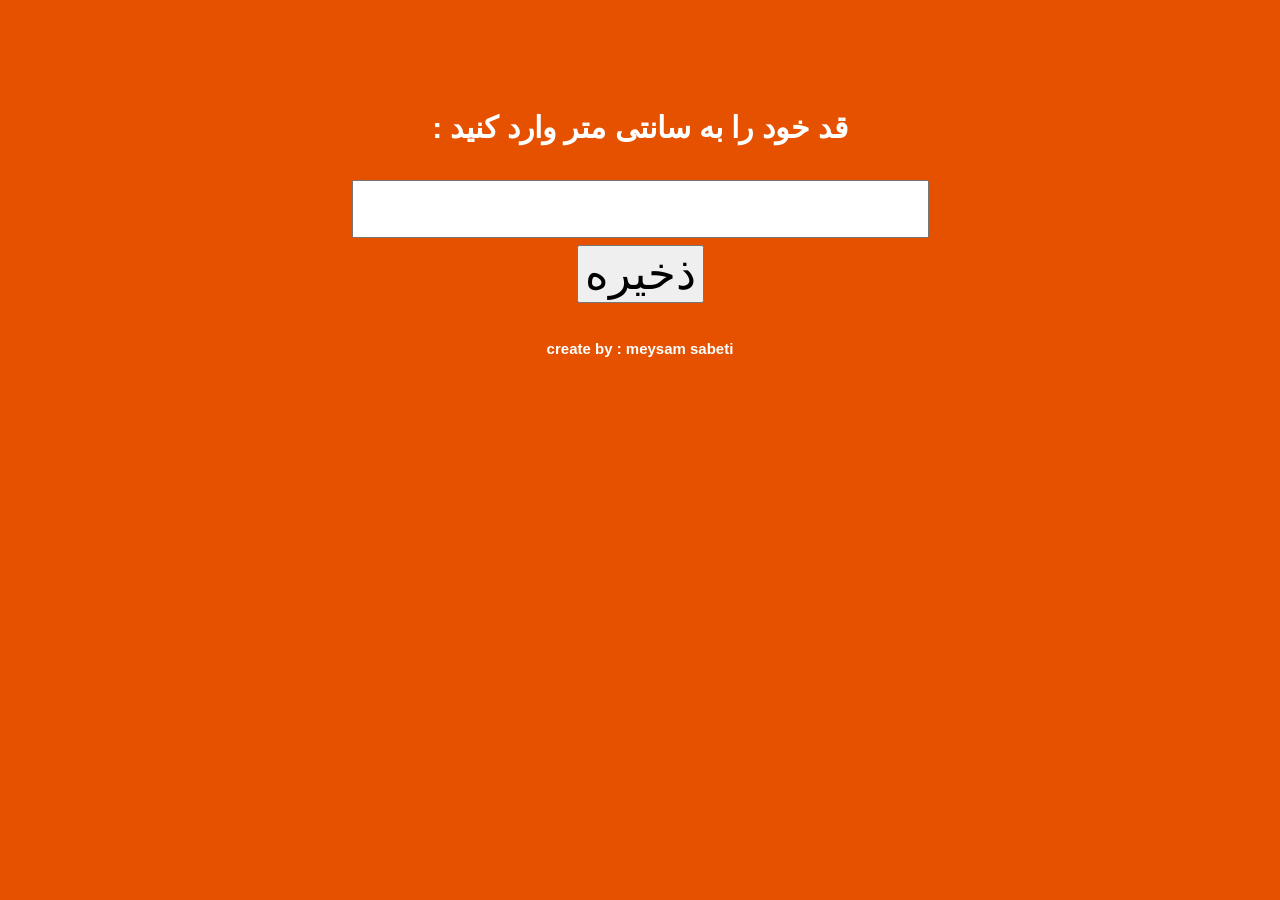
<file: index.html>
<html lang="en">

<head>
    <meta charset="UTF-8">
    <meta http-equiv="X-UA-Compatible" content="IE=edge">
    <meta name="viewport" content="width=device-width, initial-scale=1.0">
    <link rel="stylesheet" href="./materialize/css/materialize.min.css">
    <link rel="stylesheet" href="./materialize/css/materialize-rtl.css">
    <link rel="stylesheet" href="./style.css">
    <title>محاسبه شگفت انگیز قد !</title>
</head>

<body class=" orange darken-4 white-text   ">
    <div class="row">

            <div class="col l2"></div>

            <div class="col s12 m12 l8 center-align main">
                <form action="#" id="form">
                    <label class="white-text" for="hight">قد خود را به سانتی متر وارد کنید :</label>
                    <br>
                    <input class="browser-default" type="text" name="hight" id="hight">
                    <input type="submit" value="ذخیره">
                </form>
                <div class="red darken-4 result"></div>
            </div>

            <div class="col l2"></div>
    </div>
    <p class="creator center">create by : meysam sabeti</p>


    <script src="./materialize/js/materialize.min.js"></script>
    <script src="./app.js"></script>
</body>

</html>
</file>
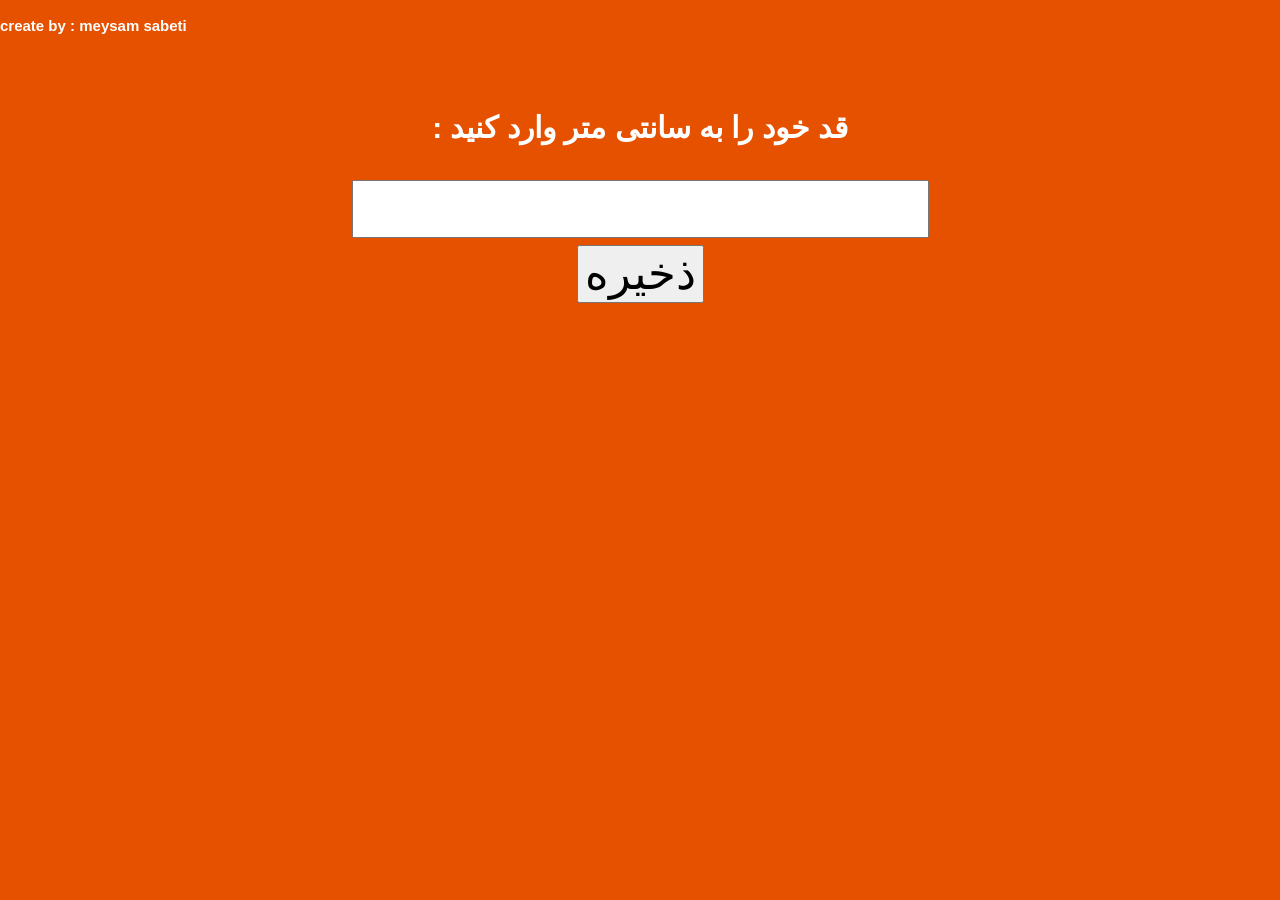
<file: root.html>
<html lang="en">

<head>
    <meta charset="UTF-8">
    <meta http-equiv="X-UA-Compatible" content="IE=edge">
    <meta name="viewport" content="width=device-width, initial-scale=1.0">
    <link rel="stylesheet" href="./materialize/css/materialize.min.css">
    <link rel="stylesheet" href="./materialize/css/materialize-rtl.css">
    <link rel="stylesheet" href="./style.css">
    <title>محاسبه شگفت انگیز قد !</title>
</head>

<body class=" orange darken-4 white-text   ">
    <div class="row">
        <p class="creator left">create by : meysam sabeti</p>

        <div class="col l2"></div>

        <div class="col s12 m12 l8 center-align main">
            <form action="#" id="form">
                <label class="white-text" for="hight">قد خود را به سانتی متر وارد کنید :</label>
                <br>
                <input class="browser-default" type="text" name="hight" id="hight">
                <input type="submit" value="ذخیره">
            </form>
            <div class="result"></div>
        </div>

        <div class="col l2"></div>


    </div>

    <script src="./materialize/js/materialize.min.js"></script>
    <script src="./app.js"></script>
</body>

</html>
</file>
<file: style.css>
body{
    box-sizing: border-box;
}
.main{
    margin-top: 7rem;
}
.row2{
    display: flex;
    align-items: center;
    justify-content: center;
    flex-direction:row;
}
#form{
    display: flex;
    align-items: center;
    justify-content: center;
    flex-direction: column;
}
#form input{
    margin-top: 0.5rem;
}

.result{
    font-weight: bold;
    font-size: 2rem;
}

.main label{
    font-size: 2rem;
    font-weight: bolder;
}

.main input{
    font-size: 3rem;
}

.creator{
    font-weight: bold;
}

@media (max-width:406px){
    .main label{
        font-size: 1rem;
        font-weight: bolder;
    }

    .main input{
        font-size: 1rem;
    }
}
</file>
